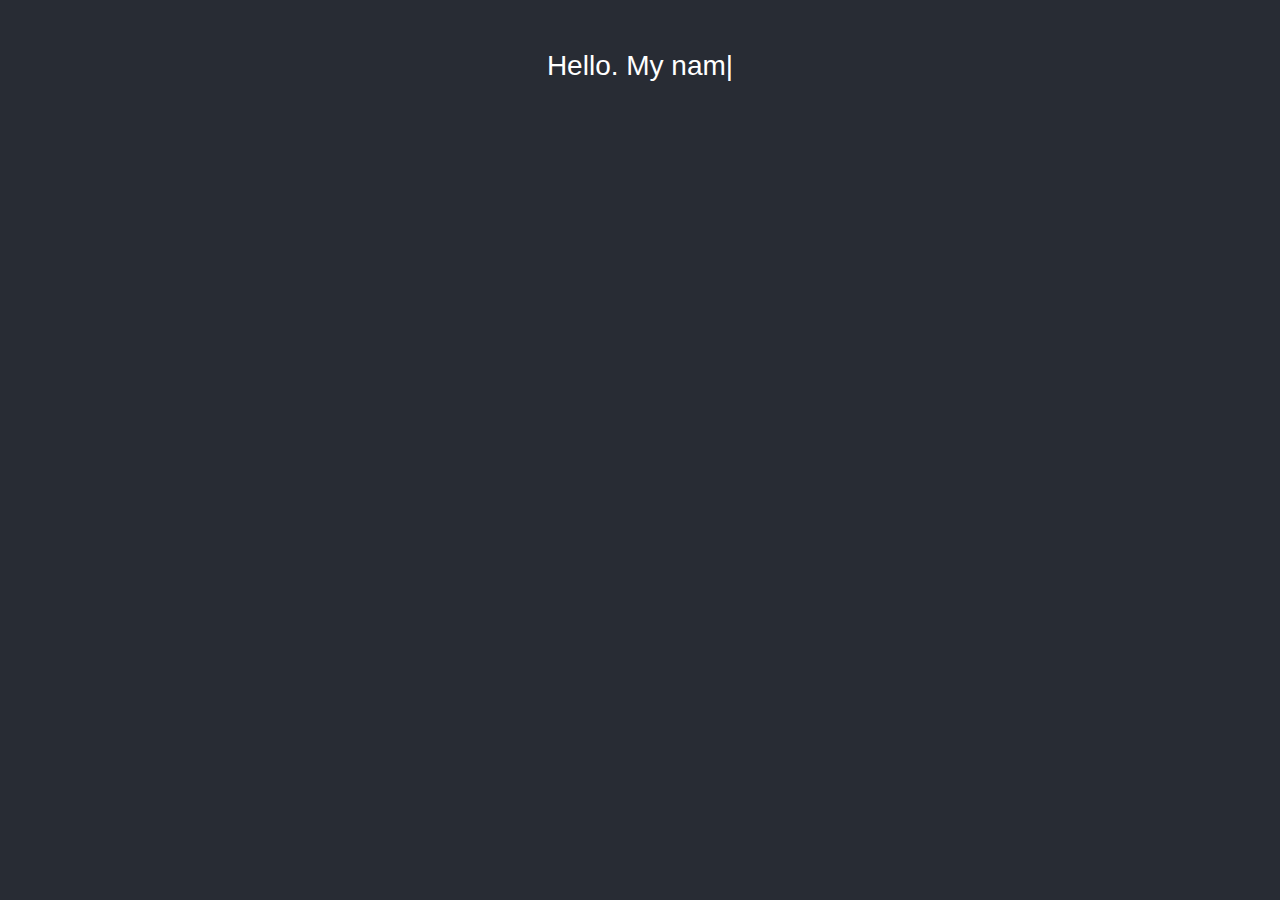
<file: index.html>
<!doctype html><html lang="en"><head><meta charset="utf-8"/><link rel="icon" href="/LogoMakr.png"/><meta name="viewport" content="width=device-width,initial-scale=1"/><meta name="theme-color" content="#000000"/><meta name="Shiven Nayee's Website"/><link rel="apple-touch-icon" href="LogoMakr.png"/><link rel="manifest" href="/manifest.json"/><title>Shiven Nayee</title><link href="/static/css/main.7e9a24f8.chunk.css" rel="stylesheet"></head><body><noscript>You need to enable JavaScript to run this app.</noscript><div id="root"></div><script>!function(f){function e(e){for(var t,r,n=e[0],o=e[1],u=e[2],i=0,l=[];i<n.length;i++)r=n[i],Object.prototype.hasOwnProperty.call(p,r)&&p[r]&&l.push(p[r][0]),p[r]=0;for(t in o)Object.prototype.hasOwnProperty.call(o,t)&&(f[t]=o[t]);for(s&&s(e);l.length;)l.shift()();return c.push.apply(c,u||[]),a()}function a(){for(var e,t=0;t<c.length;t++){for(var r=c[t],n=!0,o=1;o<r.length;o++){var u=r[o];0!==p[u]&&(n=!1)}n&&(c.splice(t--,1),e=i(i.s=r[0]))}return e}var r={},p={1:0},c=[];function i(e){if(r[e])return r[e].exports;var t=r[e]={i:e,l:!1,exports:{}};return f[e].call(t.exports,t,t.exports,i),t.l=!0,t.exports}i.m=f,i.c=r,i.d=function(e,t,r){i.o(e,t)||Object.defineProperty(e,t,{enumerable:!0,get:r})},i.r=function(e){"undefined"!=typeof Symbol&&Symbol.toStringTag&&Object.defineProperty(e,Symbol.toStringTag,{value:"Module"}),Object.defineProperty(e,"__esModule",{value:!0})},i.t=function(t,e){if(1&e&&(t=i(t)),8&e)return t;if(4&e&&"object"==typeof t&&t&&t.__esModule)return t;var r=Object.create(null);if(i.r(r),Object.defineProperty(r,"default",{enumerable:!0,value:t}),2&e&&"string"!=typeof t)for(var n in t)i.d(r,n,function(e){return t[e]}.bind(null,n));return r},i.n=function(e){var t=e&&e.__esModule?function(){return e.default}:function(){return e};return i.d(t,"a",t),t},i.o=function(e,t){return Object.prototype.hasOwnProperty.call(e,t)},i.p="/";var t=this.webpackJsonpwebsite_2019=this.webpackJsonpwebsite_2019||[],n=t.push.bind(t);t.push=e,t=t.slice();for(var o=0;o<t.length;o++)e(t[o]);var s=n;a()}([])</script><script src="/static/js/2.9c30d78f.chunk.js"></script><script src="/static/js/main.dcbf9adc.chunk.js"></script></body></html>
</file>
<file: static/css/main.7e9a24f8.chunk.css>
body{margin:0;font-family:-apple-system,BlinkMacSystemFont,Segoe UI,Roboto,Oxygen,Ubuntu,Cantarell,Fira Sans,Droid Sans,Helvetica Neue,sans-serif;-webkit-font-smoothing:antialiased;-moz-osx-font-smoothing:grayscale}code{font-family:source-code-pro,Menlo,Monaco,Consolas,Courier New,monospace}.App{width:100%;text-align:center;background-color:#282c34;min-height:100vh;height:100%;display:flex;flex-direction:column;font-size:calc(10px + 2vmin);color:#fff;align-items:center}.textbox{margin-top:50px;width:50%}.name,a{color:#09d3ac}a{text-decoration:none}.fade-in-1,.fade-in-2,.fade-in-3{margin:10px;text-align:center;display:none}.fade-in-1,.fade-in-2,.fade-in-3,.projects{width:70%;-webkit-animation:animation 3s;animation:animation 3s}.projects{display:flex;flex-wrap:wrap;justify-content:space-between;display:none;font-size:calc(8px + 2vmin)}.project{min-height:auto;display:inherit;flex-direction:column;width:45%;border:1px solid #fff;margin-top:2rem;padding:1rem}.footer{font-size:calc(1px + 2vmin);display:none;margin:none;padding:30px}h3{display:inline-block;margin:0;text-decoration:underline}h3,p{text-align:left;padding:0}p{margin-top:5px;margin-bottom:0}@-webkit-keyframes animation{0%{opacity:0}to{opacity:1}}@keyframes animation{0%{opacity:0}to{opacity:1}}@media only screen and (max-width:1000px){.textbox{width:100%}.projects{width:90%;flex-direction:column}.project{width:90%}.footer{font-size:calc(3px + 2vmin);padding:30px}}
/*# sourceMappingURL=main.7e9a24f8.chunk.css.map */
</file>
